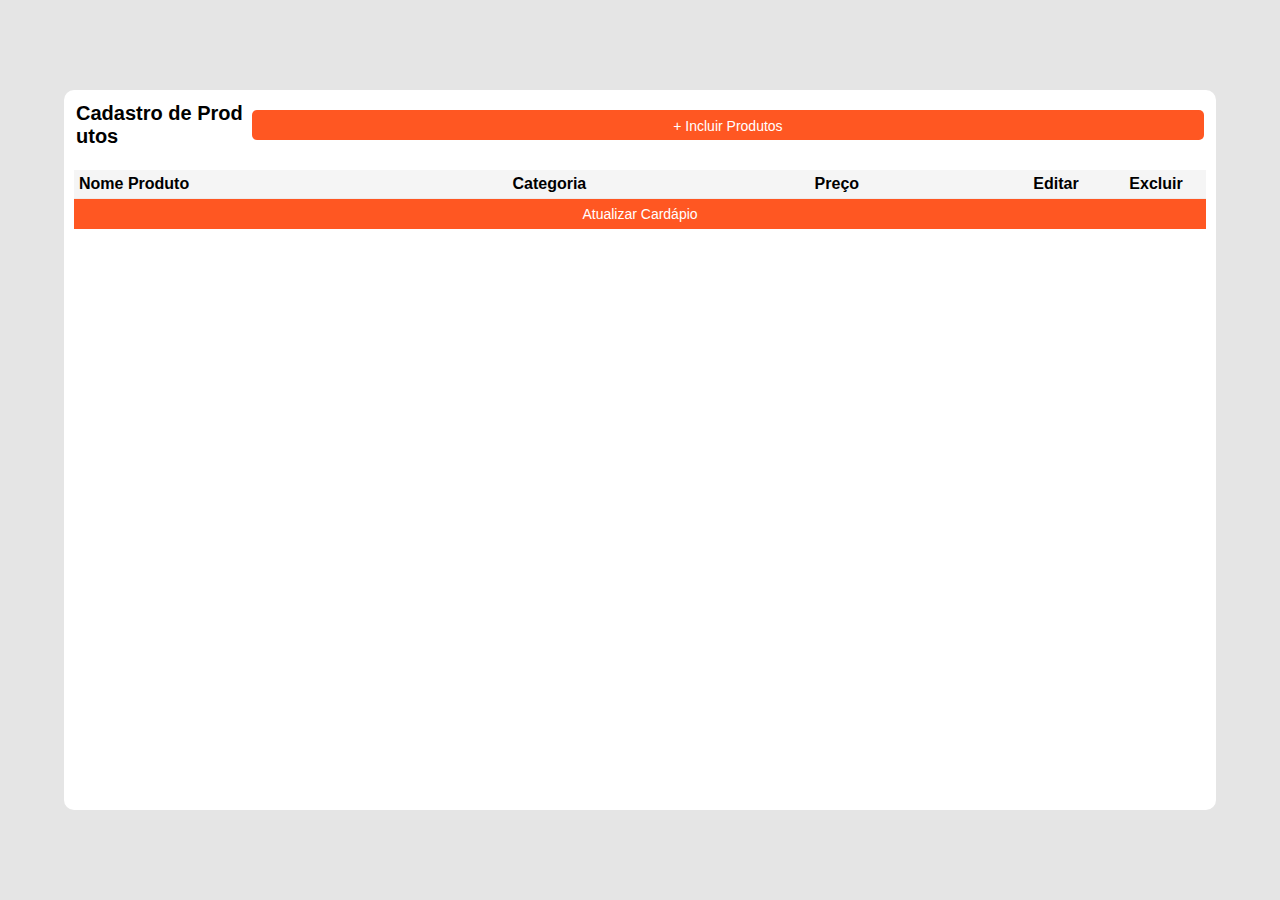
<file: admin/registerprod.html>
<!DOCTYPE html>
<html lang="pt-br">

<head>
  <meta charset="UTF-8">
  <meta http-equiv="X-UA-Compatible" content="IE=edge">
  <meta name="viewport" content="width=device-width, initial-scale=1.0">
  <title>Canoas - Cadastre Produtos</title>
  <link rel="stylesheet" href="assets/components/registerprod/registerprod.css">
  <link href="https://fonts.googleapis.com/css2?family=Quicksand:wght@300;400;500;700&display=swap" rel="stylesheet">

  <link href='https://unpkg.com/boxicons@2.1.1/css/boxicons.min.css' rel='stylesheet'>
</head>

<body>
  <div class="container">
    <div class="header">
      <span>Cadastro de Produtos</span>
      <button onclick="openModal()" id="new">+ Incluir Produtos</i></button>
    </div>

    <div class="divTable">
      <table>
        <thead>
          <tr>
            <th>Nome Produto</th>
            <th>Categoria</th>
            <th>Preço</th>
            <th class="acao">Editar</th>
            <th class="acao">Excluir</th>
          </tr>
        </thead>
        <tbody>
        </tbody>
      </table>

      <!-- updat data' -->
      <div>
        <button> Atualizar Cardápio </button>
      </div>  
    </div>

    <div class="modal-container">
      <div class="modal">
        <form>
          <label for="m-nome">Nome Produto</label>
          <input id="m-nome" type="text" required />
  
          <label for="m-funcao">Categoria</label>
          <input id="m-funcao" type="text" required />
  
          <label for="m-salario">Preço</label>
          <input id="m-salario" type="number" required />
          <button id="btnSalvar">Salvar</button>
        </form>
      </div>
    </div>

  </div>
  <script src="script.js"></script>
</body>

</html>
</file>
<file: admin/assets/components/registerprod/registerprod.css>
* {
  margin: 0;
  padding: 0;
  box-sizing: border-box;
  font-family: 'Poppins', sans-serif;
}

body {
  width: 100vw;
  height: 100vh;
  display: flex;
  align-items: center;
  justify-content: center;
  background-color: rgba(0,0,0,0.1);
}

button {  cursor: pointer;
  background: #ff5722;
  border: 0;
  color: white;
  height: 30px;
  width: 100%;
  font-size: 14px;
}

.container {
  width: 90%;
  height: 80%;
  border-radius: 10px;
  background: white;
}

.header {
  min-height: 70px;
  display: flex;
  align-items: center;
  justify-content: space-between;
  margin: auto 12px;
}

.header span {
  font-weight: 900;
  font-size: 20px;
  word-break: break-all;
}

#new { 
  padding: 8px;
  border-radius: 5px;
  border: none;
  color: white;
  background-color:#ff5722;
}

.divTable {
  padding: 10px;
  width: auto; 
  height:inherit; 
  overflow:auto;
}

.divTable::-webkit-scrollbar {
  width: 12px;
  background-color: whitesmoke; 
}

.divTable::-webkit-scrollbar-thumb {
  border-radius: 10px;
  background-color: darkgray; 
}

table {
  width: 100%;
  border-spacing: 10px;
  word-break: break-all;
  border-collapse: collapse;
}

thead {
  background-color: whitesmoke;
}

tr {
  border-bottom: 1px solid rgb(238, 235, 235)!important;
}

tbody tr td {
  vertical-align: text-top;
  padding: 6px;
  max-width: 50px;
}

thead tr th {
  padding: 5px;
  text-align: start;
  margin-bottom: 50px;
}

tbody tr {
  margin-bottom: 50px;
}

thead tr th.acao {
  width: 100px!important;
  text-align: center;
}

tbody tr td.acao {
  text-align: center;
}

@media (max-width: 700px) {
  body {
    font-size: 10px;
  }
  
  .header span {
    font-size: 15px;
  }

  #new {
    padding: 5px; 
  }

  thead tr th.acao {
    width: auto!important;
  }
  
  td button i {
    font-size: 20px!important;
  }

  td button i:first-child {
    margin-right: 0;
  }

  .modal {
    width: 90%!important;
  }

  .modal label {
    font-size: 12px!important;
  }
}

.modal-container {
  width: 100vw;
  height: 100vh;
  position: fixed;
  top: 0;
  left: 0;
  background-color: rgba(0, 0, 0, 0.5);
  display: none;
  z-index: 999;
  align-items: center;
  justify-content: center;
}

.modal {
  display: flex;
  flex-direction: column;
  align-items: center;
  padding: 40px;
  background-color: white;
  border-radius: 10px;
  width: 50%;
}

.modal label {
  font-size: 14px;
  width: 100%;
}

.modal input {
  width: 100%;
  outline: none;
  padding: 5px 10px; 
  width: 100%;
  margin-bottom: 20px;
  border-top: none;
  border-left: none;
  border-right: none;
}

.modal button {
  width: 100%;
  margin: 10px auto;
  outline: none;
  border-radius: 20px; 
  padding: 5px 10px; 
  width: 100%;
  border: none;
  background-color:#ff5722;
  color: white;
}

.active {
  display: flex;
}

.active .modal {
  animation: modal .4s;
}

@keyframes modal {
  from {
    opacity: 0;
    transform: translate3d(0, -60px, 0);
  }
  to {
    opacity: 1;
    transform: translate3d(0, 0, 0);
  }
}

td button {
  border: none;
  outline: none;
  background: transparent;
}

td button i {
  font-size: 25px;
}

td button i:first-child {
  margin-right: 10px;
}
</file>
